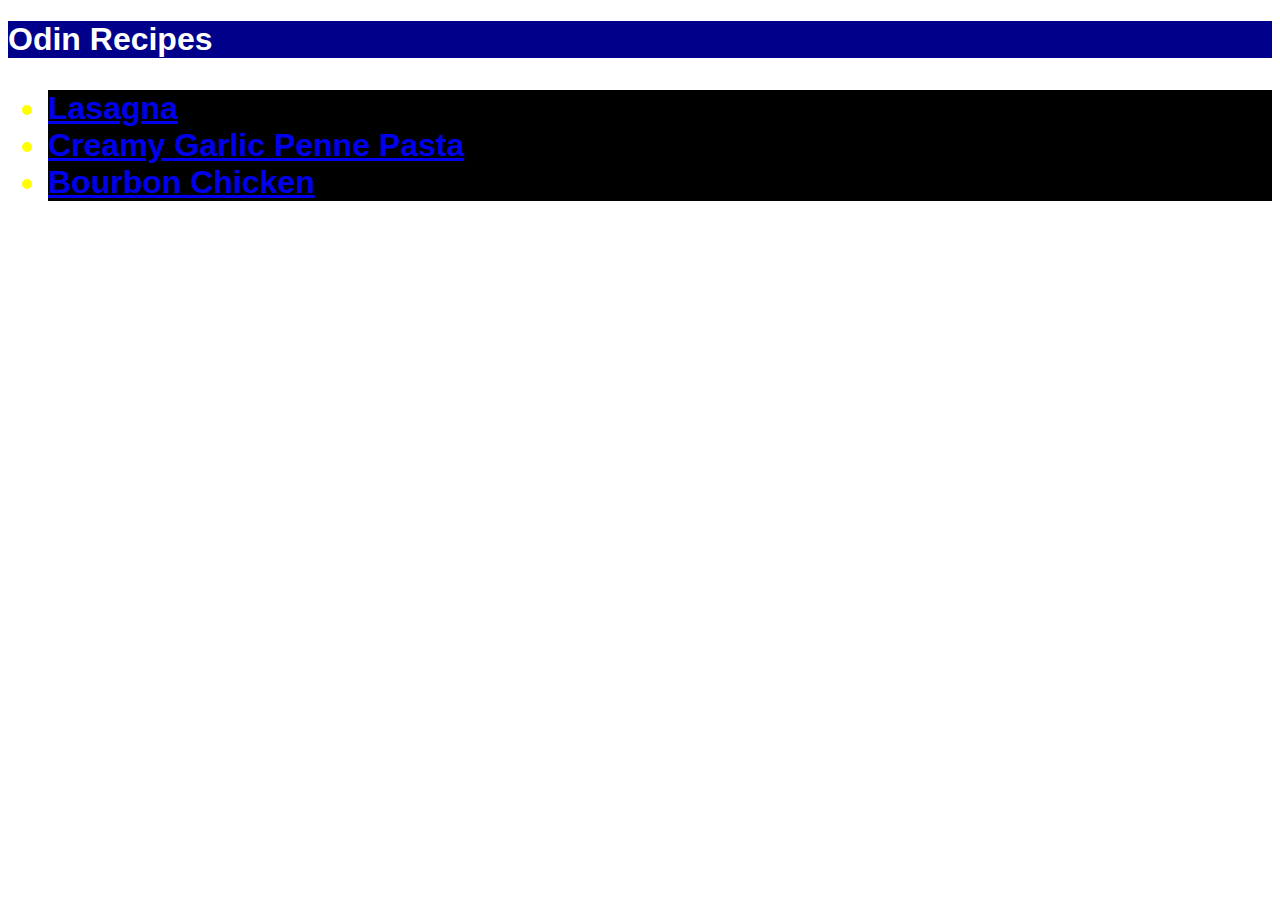
<file: index.html>
<!DOCTYPE html>
<html lang="en">



<head>
    <meta charset="UTF-8">
    <title>Odin Recipes</title>
    <link rel="stylesheet" href="style.css">
</head>



<body>
    <h1 ">Odin Recipes</h1>
    <div class="links">
        <ul>
            <li><a href="recipes/lasagna.html">Lasagna</a></li>
            <li><a href="recipes/creamy-garlic-penne-pasta.html">Creamy Garlic Penne Pasta</a></li>
            <li><a href="recipes/bourbon-chicken.html">Bourbon Chicken</a></li>
        </ul>
    </div>
</body>



</html>
</file>
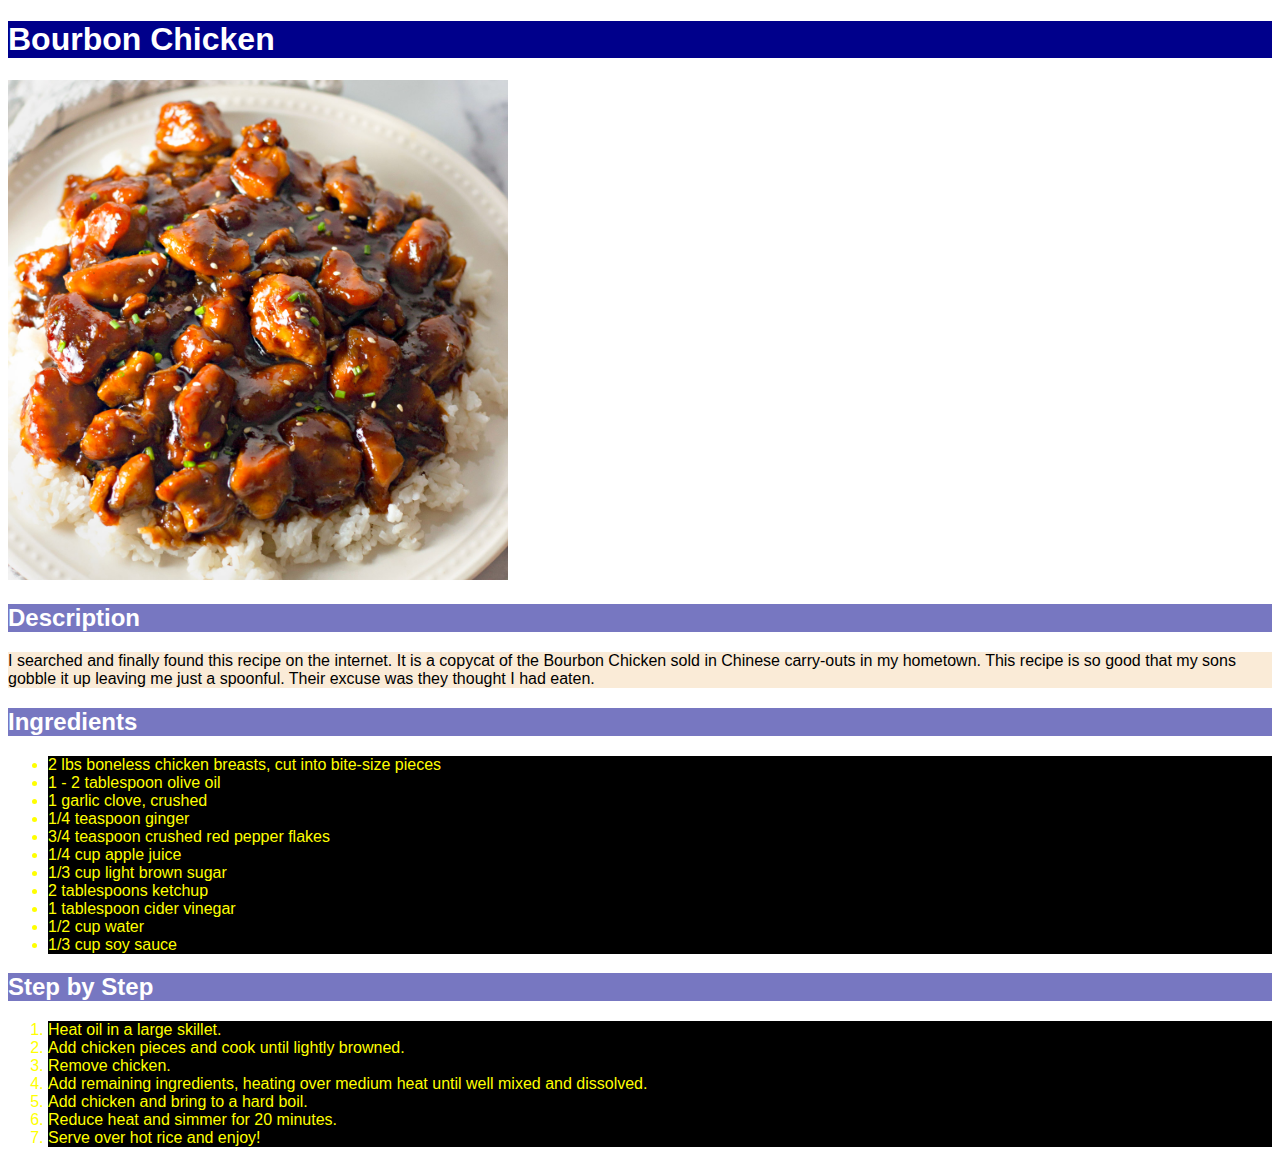
<file: recipes/bourbon-chicken.html>
<!DOCTYPE html>
<html lang="en">



<head>
    <meta charset="UTF-8">
    <title>Odin Recipes - Bourbon Chicken</title>
    <link rel="stylesheet" href="../style.css">
</head>



<body>
    <h1>Bourbon Chicken</h1>
        <img src="../images/chicken.png" alt="An Image of Bourbon Chicken" height="400" width="400">
 
    <h2>Description</h2>
    <p>I searched and finally found this recipe on the internet. It is a copycat of the Bourbon Chicken sold in Chinese carry-outs in my hometown. This recipe is so good that my sons gobble it up leaving me just a spoonful. Their excuse was they thought I had eaten.</p>

    <h2>Ingredients</h2>
        <ul>
            <li>2 lbs boneless chicken breasts, cut into bite-size pieces</li>
            <li>1 - 2 tablespoon olive oil</li>
            <li>1 garlic clove, crushed</li>
            <li>1/4 teaspoon ginger</li>
            <li>3/4 teaspoon crushed red pepper flakes</li>
            <li>1/4 cup apple juice</li>
            <li>1/3 cup light brown sugar</li>
            <li>2 tablespoons ketchup</li>
            <li>1 tablespoon cider vinegar</li>
            <li>1/2 cup water</li>
            <li>1/3 cup soy sauce</li>

    </ul>

    <h2>Step by Step</h2>
        <ol>
            <li>Heat oil in a large skillet.</li>
            <li>Add chicken pieces and cook until lightly browned.</li>
            <li>Remove chicken.</li>
            <li>Add remaining ingredients, heating over medium heat until well mixed and dissolved.</li>
            <li>Add chicken and bring to a hard boil.</li>
            <li>Reduce heat and simmer for 20 minutes.</li>
            <li>Serve over hot rice and enjoy!</li>

        </ol>

    </body>



</html>
</file>
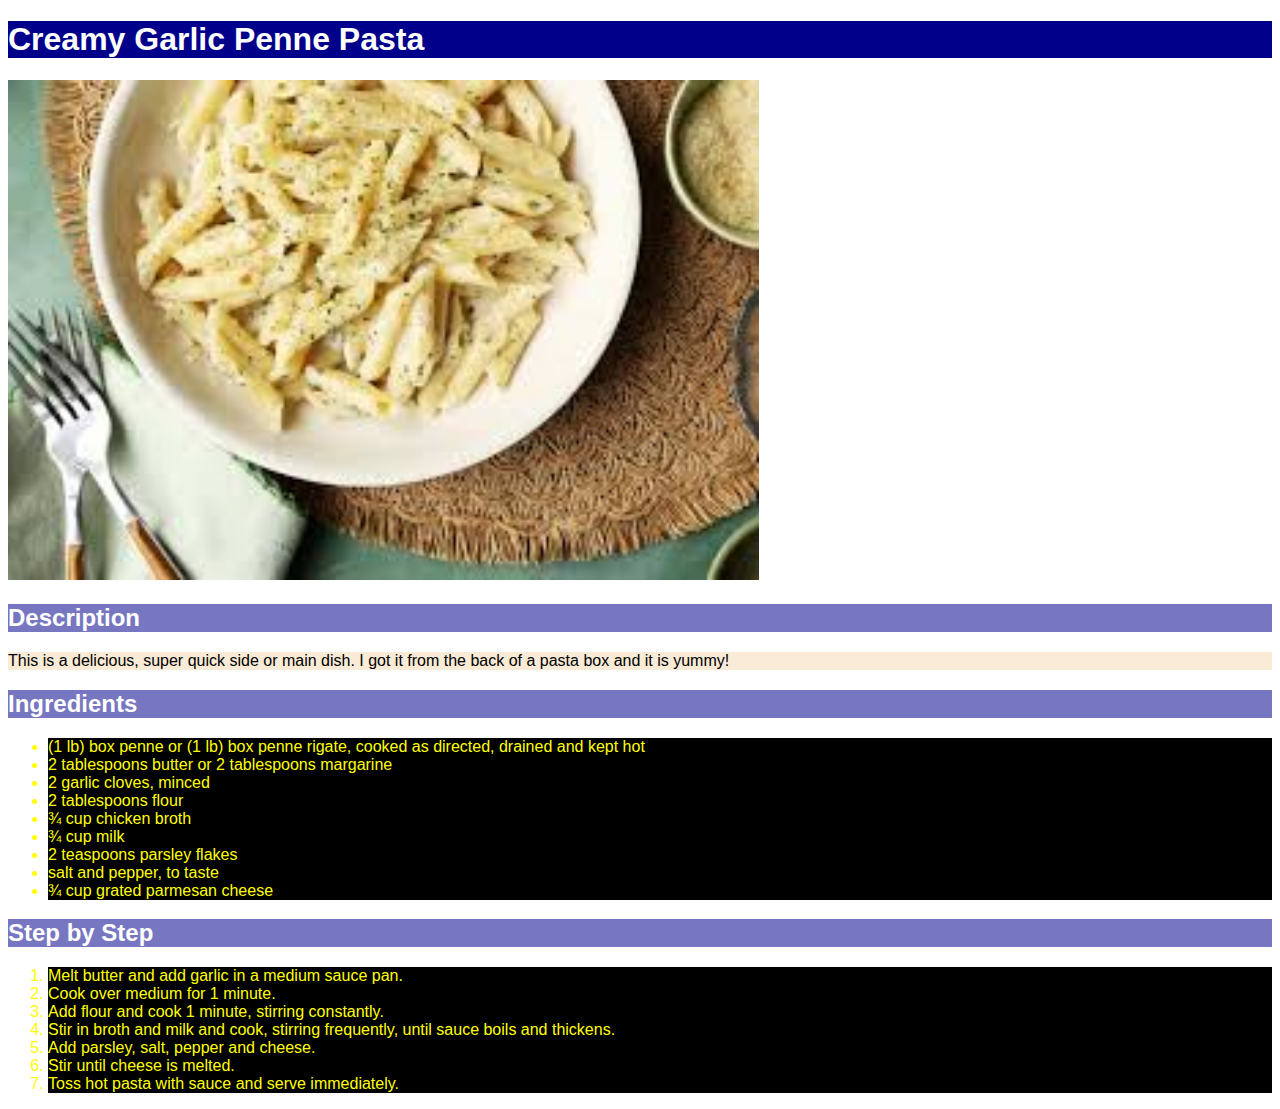
<file: recipes/creamy-garlic-penne-pasta.html>
<!DOCTYPE html>
<html lang="en">



<head>
    <meta charset="UTF-8">
    <title>Odin Recipes - Creamy Garlic Penne Pasta</title>
    <link rel="stylesheet" href="../style.css">
</head>



<body>
    <h1>Creamy Garlic Penne Pasta</h1>
        <img src="../images/penne.png" alt="An Image of Creamy Garlic Penne Pasta">
 
    <h2>Description</h2>
    <p>This is a delicious, super quick side or main dish. I got it from the back of a pasta box and it is yummy!</p>

    <h2>Ingredients</h2>
        <ul>
            <li>(1 lb) box penne or (1 lb) box penne rigate, cooked as directed, drained and kept hot</li>
            <li>2 tablespoons butter or 2 tablespoons margarine</li>
            <li>2 garlic cloves, minced</li>
            <li>2 tablespoons flour</li>
            <li>¾ cup chicken broth</li>
             <li>¾ cup milk</li>
            <li>2 teaspoons parsley flakes</li>
            <li>salt and pepper, to taste</li>
            <li>¾ cup grated parmesan cheese</li>
    </ul>

    <h2>Step by Step</h2>
        <ol>
            <li>Melt butter and add garlic in a medium sauce pan.</li>
            <li>Cook over medium for 1 minute.</li>
            <li>Add flour and cook 1 minute, stirring constantly.</li>
            <li>Stir in broth and milk and cook, stirring frequently, until sauce boils and thickens.</li>
            <li>Add parsley, salt, pepper and cheese.</li>
            <li>Stir until cheese is melted.</li>
            <li>Toss hot pasta with sauce and serve immediately.</li>

        </ol>

    </body>



</html>
</file>
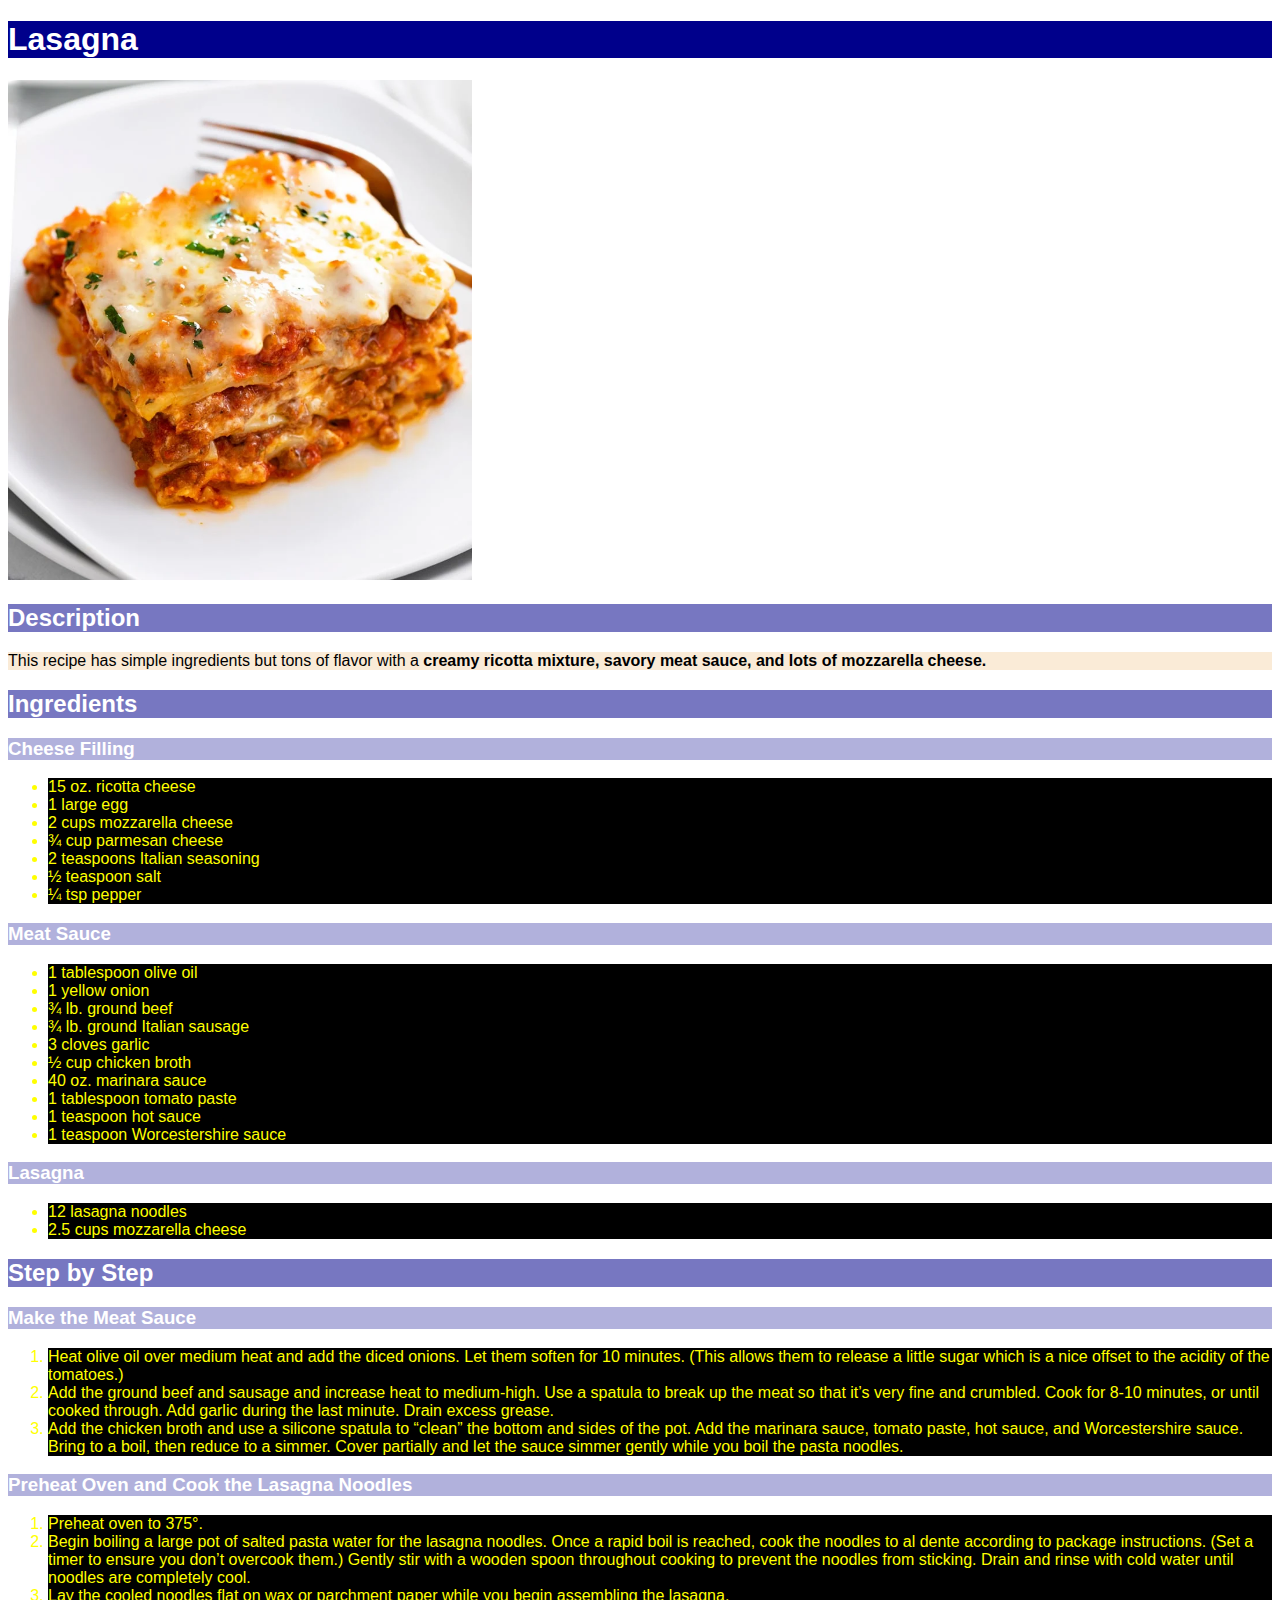
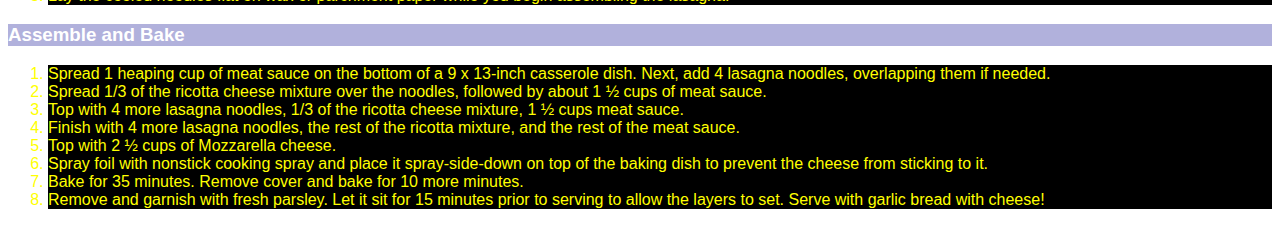
<file: recipes/lasagna.html>
<!DOCTYPE html>
<html lang="en">



<head>
    <meta charset="UTF-8">
    <title>Odin Recipes - Lasagna</title>
    <link rel="stylesheet" href="../style.css">
</head>



<body>
    <h1>Lasagna</h1>
        <img src="../images/lasagna.png" alt="An Image of Lasagna" height="400" width="431">

    <h2>Description</h2>
    <p>This recipe has simple ingredients but tons of flavor with a <strong>creamy ricotta mixture, savory meat sauce, and lots of mozzarella cheese.</strong></p>

    <h2>Ingredients</h2>
        <h3>Cheese Filling</h3>
        <ul>
            <li>15 oz. ricotta cheese</li>
            <li>1 large egg</li>
            <li>2 cups mozzarella cheese</li>
            <li>¾ cup parmesan cheese</li>
            <li>2 teaspoons Italian seasoning</li>
             <li>½ teaspoon salt</li>
            <li>¼ tsp pepper</li>
    </ul>

        <h3>Meat Sauce</h3>
        <ul>
            <li>1 tablespoon olive oil</li>
            <li>1 yellow onion</li>
            <li>¾ lb. ground beef</li>
            <li>¾ lb. ground Italian sausage</li>
            <li>3 cloves garlic</li>
             <li>½ cup chicken broth</li>
            <li>40 oz. marinara sauce</li>
            <li>1 tablespoon tomato paste</li>
            <li>1 teaspoon hot sauce</li>
            <li>1 teaspoon Worcestershire sauce</li>
    </ul>

        <h3>Lasagna</h3>
        <ul>
            <li>12 lasagna noodles</li>
            <li>2.5 cups mozzarella cheese</li>
        </ul>

    <h2>Step by Step</h2>
        <h3>Make the Meat Sauce</h3>
        <ol>
            <li>Heat olive oil over medium heat and add the diced onions. Let them soften for 10 minutes. (This allows them to release a little sugar which is a nice offset to the acidity of the tomatoes.)</li>
            <li>Add the ground beef and sausage and increase heat to medium-high. Use a spatula to break up the meat so that it’s very fine and crumbled. Cook for 8-10 minutes, or until cooked through. Add garlic during the last minute. Drain excess grease.</li>
            <li>Add the chicken broth and use a silicone spatula to “clean” the bottom and sides of the pot. Add the marinara sauce, tomato paste, hot sauce, and Worcestershire sauce. Bring to a boil, then reduce to a simmer. Cover partially and let the sauce simmer gently while you boil the pasta noodles.</li>
        </ol>

        <h3>Preheat Oven and Cook the Lasagna Noodles</h3>
        <ol>
            <li>Preheat oven to 375°.</li>
            <li>Begin boiling a large pot of salted pasta water for the lasagna noodles. Once a rapid boil is reached, cook the noodles to al dente according to package instructions. (Set a timer to ensure you don’t overcook them.) Gently stir with a wooden spoon throughout cooking to prevent the noodles from sticking. Drain and rinse with cold water until noodles are completely cool.</li>
            <li>Lay the cooled noodles flat on wax or parchment paper while you begin assembling the lasagna.</li>
        </ol>

        <h3>Assemble and Bake</h3>
        <ol>
            <li>Spread 1 heaping cup of meat sauce on the bottom of a 9 x 13-inch casserole dish. Next, add 4 lasagna noodles, overlapping them if needed.</li>
            <li>Spread 1/3 of the ricotta cheese mixture over the noodles, followed by about 1 ½ cups of meat sauce.</li>
            <li>Top with 4 more lasagna noodles, 1/3 of the ricotta cheese mixture, 1 ½ cups meat sauce.</li>
            <li>Finish with 4 more lasagna noodles, the rest of the ricotta mixture, and the rest of the meat sauce.</li>
            <li>Top with 2 ½ cups of Mozzarella cheese.</li>
            <li>Spray foil with nonstick cooking spray and place it spray-side-down on top of the baking dish to prevent the cheese from sticking to it.</li>
            <li>Bake for 35 minutes. Remove cover and bake for 10 more minutes.</li>
            <li>Remove and garnish with fresh parsley. Let it sit for 15 minutes prior to serving to allow the layers to set. Serve with garlic bread with cheese!</li>
        </ol>

    </body>



</html>
</file>
<file: style.css>
* {    font-family: 'Gill Sans', 'Gill Sans MT', Calibri, 'Trebuchet MS', sans-serif;
}

h1 {
    color:white;
    background-color: darkblue;
}

h2 {
    color:white;
    background-color: rgba(0, 0, 139, 0.533);
}

h3 {
    color:white;
    background-color: rgba(0, 0, 139, 0.307);
}

img {
    height: 500px;
    width: auto;
}

.links {
    color: green;
    font-size:32px;
    font-weight: 800;
}

p {
    background-color: antiquewhite;
}

li {
    color: yellow;
    background-color: black;
}
</file>
